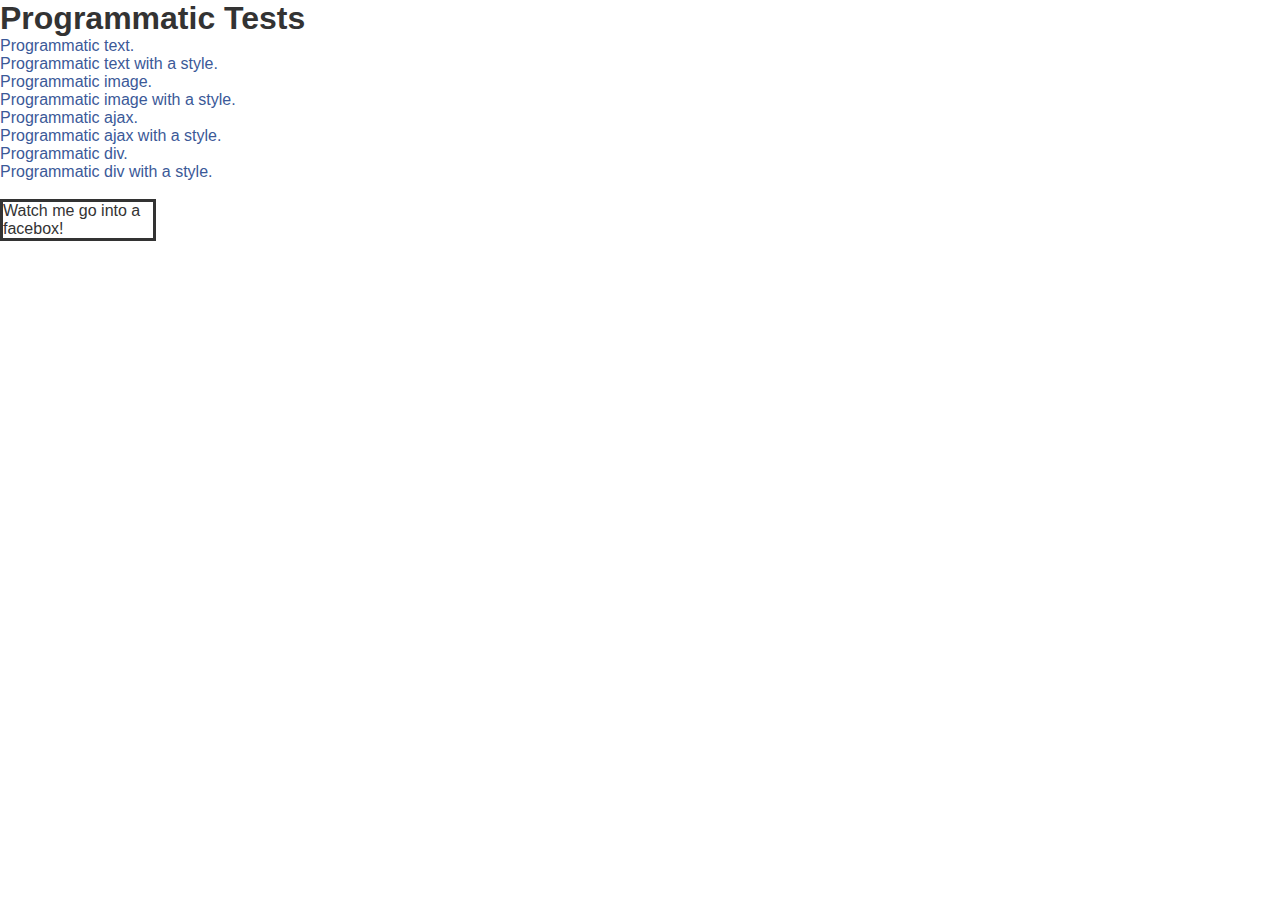
<file: test_programmatic.html>
<!DOCTYPE html PUBLIC "-//W3C//DTD XHTML 1.0 Transitional//EN"
  "http://www.w3.org/TR/xhtml1/DTD/xhtml1-transitional.dtd">

<html xmlns="http://www.w3.org/1999/xhtml" xml:lang="en" lang="en">
<head>
  <meta http-equiv="Content-Type" content="text/html; charset=utf-8"/>
  <title>Facebox 1.2 Programmatic Tests</title>
  <link href="facebox.css" media="screen" rel="stylesheet" type="text/css" />
  <link href="faceplant.css" media="screen" rel="stylesheet" type="text/css" />
  <script src="jquery.js" type="text/javascript"></script>
  <script src="facebox.js" type="text/javascript"></script>
  <script type="text/javascript">
    jQuery(document).ready(function($) {
      $('a[rel*=facebox]').facebox({
        loading_image : 'loading.gif',
        close_image   : 'closelabel.gif'
      }) 
    })
  </script>
  <style type="text/css">
	.my-groovy-style {
		color: yellow;
		background-color: purple;
	}
	
	.my-groovy-style img {
		width: 100px;
		height: 100px;
	}
  </style>
</head>

<body>
	<h1>Programmatic Tests</h1>
	<a href="javascript: jQuery.facebox('something cool');">Programmatic text.</a><br/>
	<a href="javascript: jQuery.facebox('something cool', 'my-groovy-style');">Programmatic text with a style.</a><br/>

	<a href="javascript: jQuery.facebox({image:'stairs.jpg'});">Programmatic image.</a><br/>
	<a href="javascript: jQuery.facebox({image:'stairs.jpg'}, 'my-groovy-style');">Programmatic image with a style.</a><br/>

	<a href="javascript: jQuery.facebox({ajax:'remote.html'});">Programmatic ajax.</a><br/>
	<a href="javascript: jQuery.facebox({ajax:'remote.html'}, 'my-groovy-style');">Programmatic ajax with a style.</a><br/>

	<a href="javascript: jQuery.facebox({div:'#box'});">Programmatic div.</a><br/>
	<a href="javascript: jQuery.facebox({div:'#box'}, 'my-groovy-style');">Programmatic div with a style.</a><br/>

	<br/>
	
	<div id="box" style="border: solid; width: 150px;">
		Watch me go into a facebox!
	</div>

</body>
</html>
</file>
<file: facebox.css>
#facebox div.body {
    border:10px solid rgb(120, 120, 120);
    border-color:rgba(90, 90, 90, 0.7);
    border-radius:10px;
    -moz-border-radius:10px;
    -webkit-border-radius:10px;
}

#facebox {
  position: absolute;
  top: 0;
  left: 0;
  z-index: 100;
  text-align: left;
}

#facebox .popup {
  position: relative;
}

#facebox table {
  border-collapse: collapse;
  /* ie 6 hack -- if the global table width is set to anything it could cause us issues*/
  -width:0%;
}

#facebox td {
  border-bottom: 0;
  padding: 0;
}

#facebox .body {
  padding: 10px;
  background: #fff;
  width: 370px;
}

#facebox .loading {
  text-align: center;
}

#facebox .image {
  text-align: center;
}

#facebox img {
  border: 0;
  margin: 0;
}

#facebox .footer {
  border-top: 1px solid #DDDDDD;
  padding-top: 5px;
  margin-top: 10px;
  text-align: right;
}

#facebox .footer img {
  vertical-align: middle;
}

#facebox .tl, #facebox .tr, #facebox .bl, #facebox .br {
  height: 10px;
  width: 10px;
  overflow: hidden;
  padding: 0;
}

#facebox_overlay {
  position: fixed;
  top: 0px;
  left: 0px;
  height:100%;
  width:100%;
}

.facebox_hide {
  z-index:-100;
}

.facebox_overlayBG {
  background-color: #000;
  z-index: 99;
}

* html #facebox_overlay { /* ie6 hack */
  position: absolute;
  height: expression("document.body.scrollHeight > document.body.offsetHeight ? document.body.scrollHeight : document.body.offsetHeight + 'px'");
}
</file>
<file: faceplant.css>
* {
  margin: 0;
  padding: 0;
}

body { 
  font-family: "lucida grande",tahoma,verdana,arial,sans-serif; 
  background: #fff;
  color: #333;
  padding-bottom: 25px;
}

a {
  color: #3B5998;
  text-decoration: none;
}

a:hover {
  text-decoration: underline;
}

p {
  font-size: 12px;
  margin: 10px 0;
}

ul li {
  list-style: none;
  display: inline;
}

li {
  padding: 2px 5px;
}

.right {
  float: right;
}

.amp {
  font-family: Georgia;
}

.bolder { 
  background: red; 
  color: white; 
  font-size: 20px; 
  padding: 20px; 
  width: 500px; 
}

textarea {
  height: 400px;
  width: 600px;
}

#main {
  margin: 0 auto;
  width: 730px;
}

#shadow {
  background: transparent url(/facebox/shadow.gif) repeat-y scroll right top;
  border-bottom: 1px solid #ddd;
  margin: 2px 0px 0px 1px;
  padding: 0;
}

#content {
  border-color: #333 #B7B7B7 rgb(59, 89, 152);
  border-style: none solid solid;
  border-width: medium 1px 1px;
  margin: -2px 1px 0px -1px;
  padding: 20px;
}

#logo {
  margin-bottom: 20px;
  text-align: center;
}

.example {
  margin-bottom: 40px;
}

.example h2 {
  border-bottom: 1px solid #D8DFEA;
  margin-bottom: 10px;
  font-size: 14px;
  padding: 0;
  margin: 0;
}

.example ul li {
  font-size: 12px;
}

.code {
  background: #F7F7F7;
  border-top: 1px solid #EBEBEB;
  border-bottom: 1px solid #EBEBEB;
  padding: 10px;
}

.code h3 {
  font-size: 11px;
}

.code code {
  margin: 10px 0;
  display: block;
}

#screenshots a {
  border: none;
}

#screenshots img {
  padding: 3px;
  border: 1px solid #ddd;
  background: #fff;
}

#footer {
  padding: 8px 10px 0px;
  color: #777;
  line-height: 16px;
  font-size: 11px;
}

#footer p {
  margin: 0;
}
</file>
